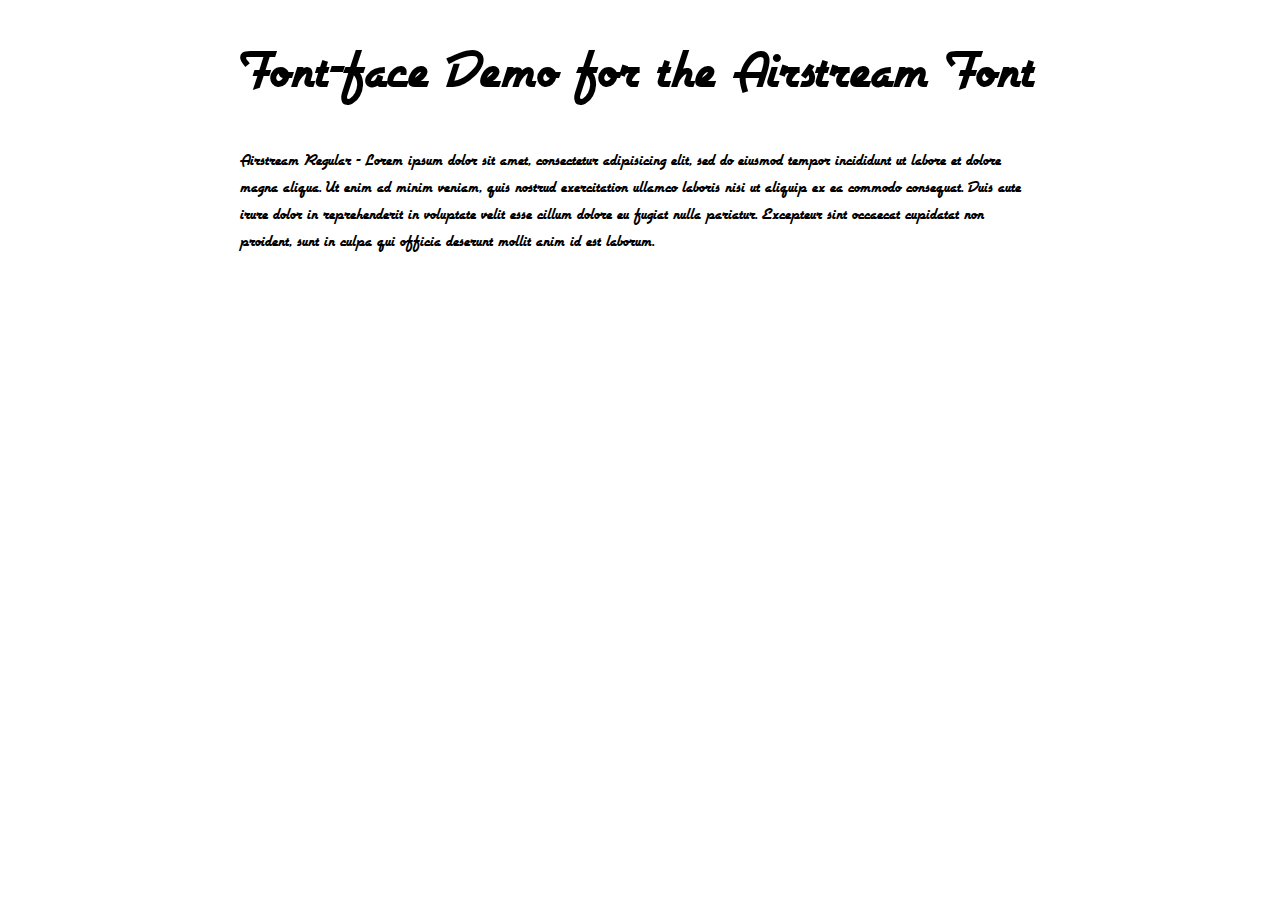
<file: fonts/Airstream-fontfacekit/demo.html>
<!DOCTYPE html PUBLIC "-//W3C//DTD XHTML 1.0 Strict//EN"
	"http://www.w3.org/TR/xhtml1/DTD/xhtml1-strict.dtd">

<html xmlns="http://www.w3.org/1999/xhtml" xml:lang="en" lang="en">
<head>
	<meta http-equiv="Content-Type" content="text/html; charset=utf-8"/>

	<title>Font Face Demo</title>
	<link rel="stylesheet" href="stylesheet.css" type="text/css" charset="utf-8">
	<style type="text/css" media="screen">
		h1.fontface {font: 60px/68px 'AirstreamRegular', Arial, sans-serif;letter-spacing: 0;}

		p.style1 {font: 18px/27px 'AirstreamRegular', Arial, sans-serif;}
		
		#container {
			width: 800px;
			margin-left: auto;
			margin-right: auto;
		}
	</style>
</head>

<body>
	<div id="container">
		<h1 class="fontface">Font-face Demo for the Airstream Font</h1>
	
	 

	<p class="style1">Airstream Regular - Lorem ipsum dolor sit amet, consectetur adipisicing elit, sed do eiusmod tempor incididunt ut labore et dolore magna aliqua. Ut enim ad minim veniam, quis nostrud exercitation ullamco laboris nisi ut aliquip ex ea commodo consequat. Duis aute irure dolor in reprehenderit in voluptate velit esse cillum dolore eu fugiat nulla pariatur. Excepteur sint occaecat cupidatat non proident, sunt in culpa qui officia deserunt mollit anim id est laborum.</p>

		</div>
</body>
</html>
</file>
<file: fonts/Airstream-fontfacekit/stylesheet.css>
/* Generated by Font Squirrel (http://www.fontsquirrel.com) on October 12, 2011 01:14:18 AM America/New_York */



@font-face {
    font-family: 'AirstreamRegular';
    src: url('Airstream-webfont.eot');
    src: url('Airstream-webfont.eot?#iefix') format('embedded-opentype'),
         url('Airstream-webfont.woff') format('woff'),
         url('Airstream-webfont.ttf') format('truetype'),
         url('Airstream-webfont.svg#AirstreamRegular') format('svg');
    font-weight: normal;
    font-style: normal;

}
</file>
